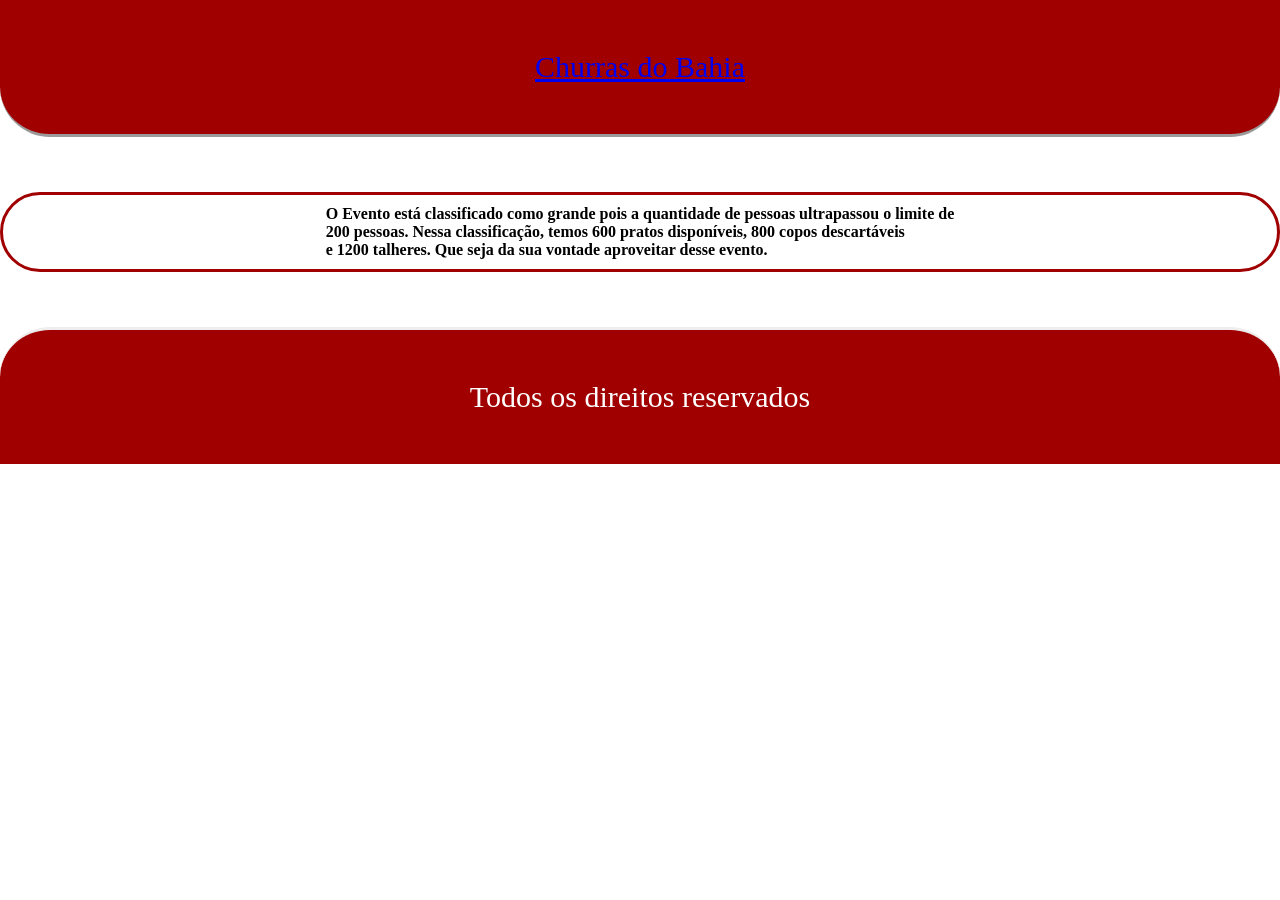
<file: EventoG.html>
<html>
  <head>
    <meta charset="UTF-8">
    <meta name="viewport" content="width=device-width, initial-scale=1.0">
    <title>Document</title>
    <link rel="stylesheet" href="bife.css">
  </head>
  <body>
    <header class="header1">
      <a href="Churras.html">Churras do Bahia
      </a>
    </header>
    <div>
      <h1 class="eventoP">O Evento está classificado como grande pois a quantidade de pessoas ultrapassou o limite de <br/>200 pessoas. Nessa classificação, temos 600 pratos disponíveis, 800 copos descartáveis<br/> e 1200 talheres. Que seja da sua vontade aproveitar desse evento.
      </h1>
    </div>
    <footer>Todos os direitos reservados</footer>
  </body>
</html>
</file>
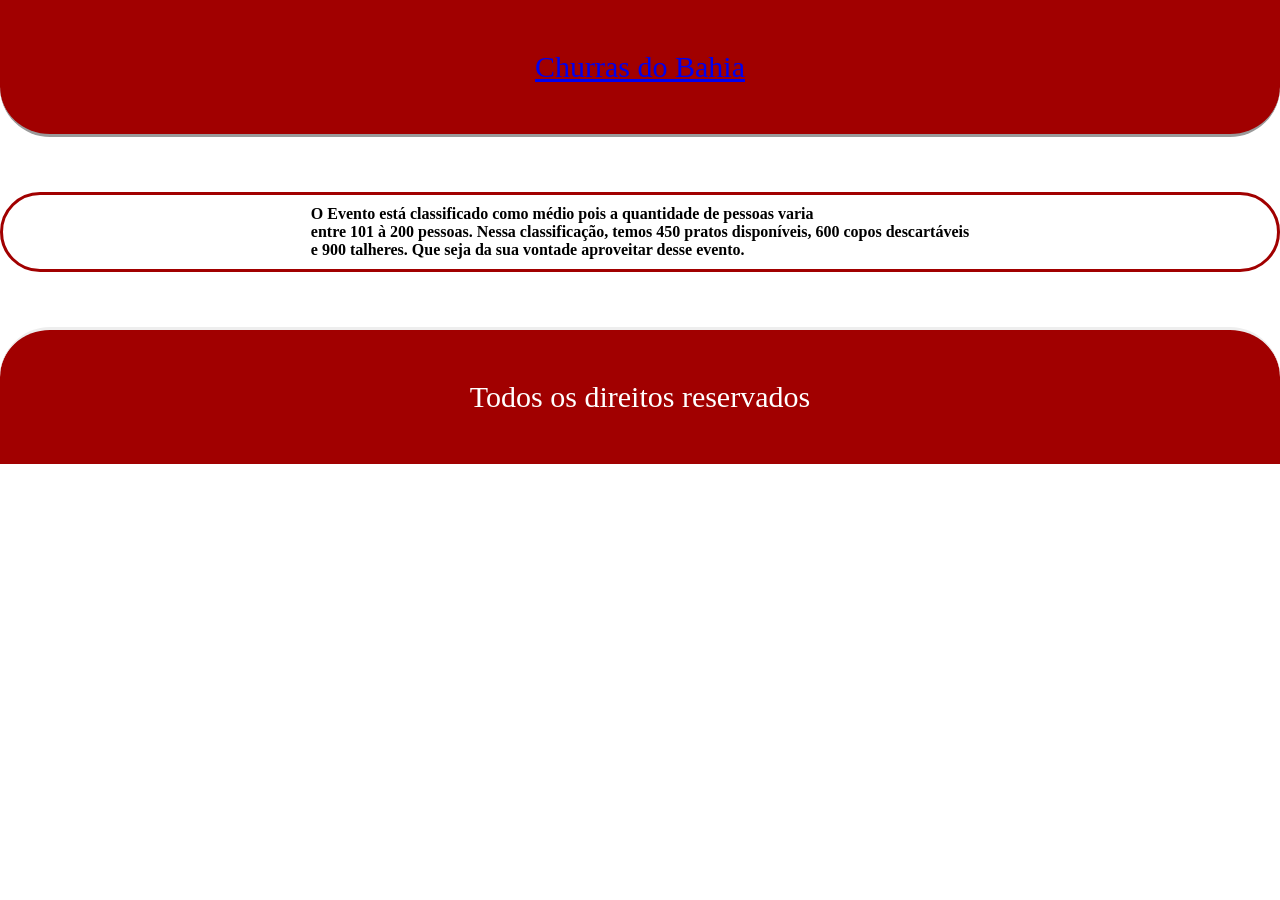
<file: EventoM.html>
<html>
  <head>
    <meta charset="UTF-8">
    <meta name="viewport" content="width=device-width, initial-scale=1.0">
    <title>Document</title>
    <link rel="stylesheet" href="bife.css">
  </head>
  <body>
    <header class="header1">
     <a href="Churras.html">Churras do Bahia</a>
    </header>
    <div>
      <h1 class="eventoP">O Evento está classificado como médio pois a quantidade de pessoas varia <br/> entre 101 à 200 pessoas. Nessa classificação, temos 450 pratos disponíveis, 600 copos descartáveis<br/> e 900 talheres. Que seja da sua vontade aproveitar desse evento.
      </h1>
    </div>
    <footer>Todos os direitos reservados</footer>
  </body>
</html>
</file>
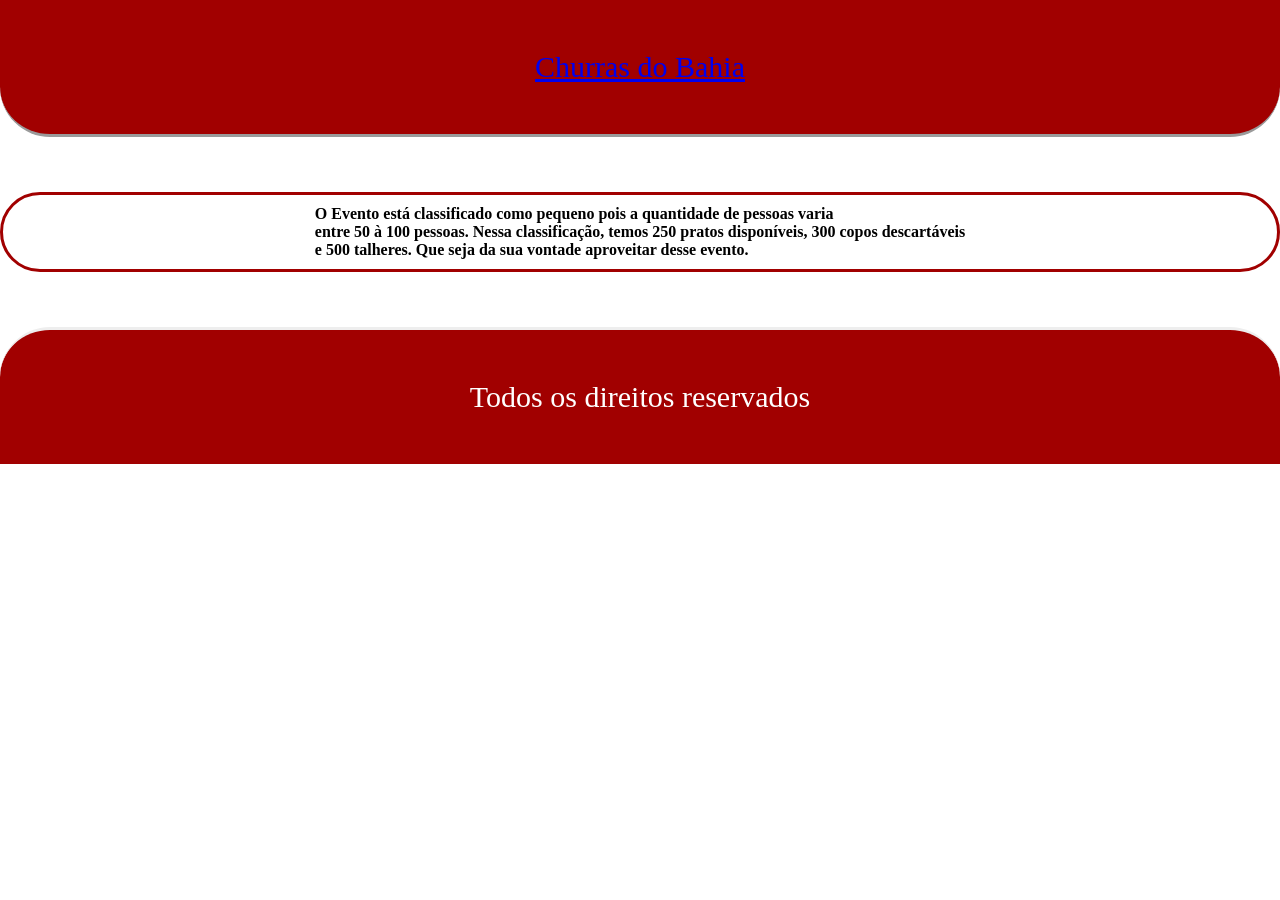
<file: EventoP.html>
<html>
  <head>
    <meta charset="UTF-8">
    <meta name="viewport" content="width=device-width, initial-scale=1.0">
    <title>Document</title>
    <link rel="stylesheet" href="bife.css">
  </head>
  <body>
    <header class="header1">
      <a href="Churras.html">Churras do Bahia</a>
    </header>
    <div>
      <h1 class="eventoP">O Evento está classificado como pequeno pois a quantidade de pessoas varia <br/> entre 50 à 100 pessoas. Nessa classificação, temos 250 pratos disponíveis, 300 copos descartáveis<br/> e 500 talheres. Que seja da sua vontade aproveitar desse evento.
      </h1>
    </div>
    <footer>Todos os direitos reservados</footer>
  </body>
</html>
</file>
<file: bife.css>
* {
    margin: 0;
    padding: 0;
    border: border-box;
}

.header1 {
    display: flex;
    justify-content: center;
    background-color: rgb(161, 0, 0);
    color: rgb(255, 255, 255);
    border-bottom-style: outset;
    border-bottom-left-radius: 50px ;
    border-bottom-right-radius: 50px;
    padding: 50px;
    font-family: Comic Sans MS;
    font-size: 30px;
}

.header2 {
    display: flex;
    justify-content: center;
    background-color: rgb(255, 255, 255);
    padding: 25px;
}

.card {
    display: flex;
    justify-content: center;
    width: 340px;
    height: 180px;
    border: solid;
    border-color: rgb(161, 0, 0);
    border-radius: 30px;
    margin: auto;
    background-size: 340px 180px;
    margin-bottom: 0px;
    cursor: pointer;
    transition: 1s;
    
}

.card:hover {
    width: 370px;
    height: 200px;
}

.div1 {
    display: flex;
    flex-flow: row;
    justify-content: space-around;
}

.eventoP {
  display: flex;
  justify-content: center;
  padding: 10px 10px 10px 10px;
  border-style: solid;
  border-color: rgb(161,0,0);
  font-family: Times New Roman;
  font-size: 16px;
  margin-top: 55px;
  border-radius: 50px;
  margin-bottom: 55px;
}

footer {
    display: flex;
    justify-content: center;
    background-color: rgb(161, 0, 0);
    color: rgb(255, 255, 255);
    border-top-style: outset;
    border-top-left-radius: 50px ;
    border-top-right-radius: 50px;
    padding: 50px;
    font-family: Comic Sans MS;
    font-size: 30px;
}
</file>
